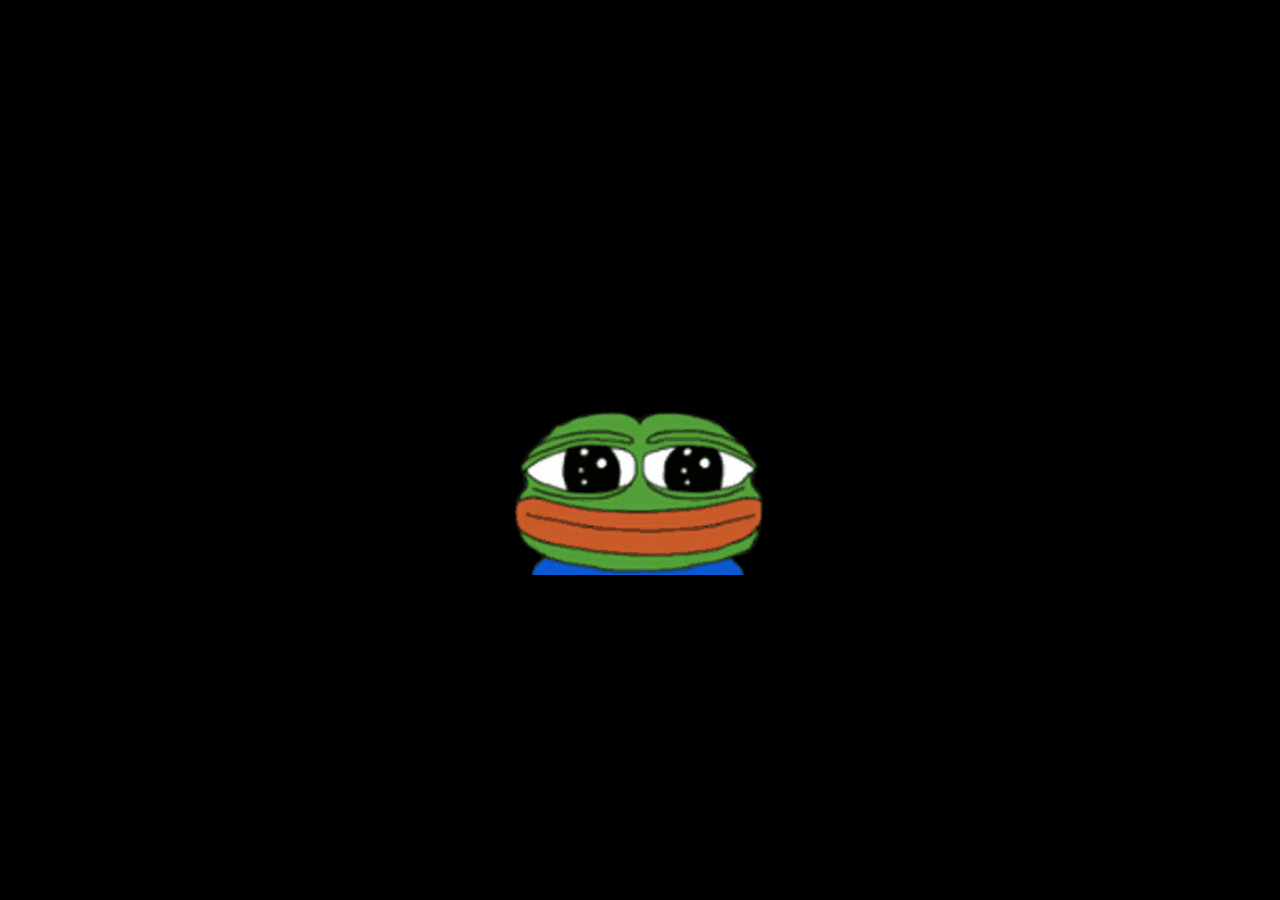
<file: Website TIK/forgetpass_beneran.html>
<html>
    <head>
        <title>Forgot Password</title>
        <link rel = "icon" href = 
        "https://i.ibb.co/7rWKwZS/1.jpg" 
        type = "image/x-icon">
        <link rel="stylesheet" href="https://cdn.jsdelivr.net/npm/bootstrap@4.6.0/dist/css/bootstrap.min.css" integrity="sha384-B0vP5xmATw1+K9KRQjQERJvTumQW0nPEzvF6L/Z6nronJ3oUOFUFpCjEUQouq2+l" crossorigin="anonymous">
        <link rel="preconnect" href="https://fonts.googleapis.com">
        <link rel="preconnect" href="https://fonts.gstatic.com" crossorigin>
        <link href="https://fonts.googleapis.com/css2?family=Black+Ops+One&display=swap" rel="stylesheet">
        <link href="https://fonts.googleapis.com/css2?family=Material+Icons"rel="stylesheet">
        <link rel="icon" href="C:\Joshua\Kuliah Semester 3\Web Programming (8 sks)\Project_UTS\Project_Beneran\Icons\favicon.ico">
        <link rel="icon" type="png" href="pepe.png">
        <style>
            .loader {
            position: fixed;
            z-index: 99;
            top: 0;
            left: 0;
            width: 100%;
            height: 100%;
            background:black;
            display: flex;
            justify-content: center;
            align-items: center;
            }

            .loader > img {
            width: 250px;
            }

            .loader.hidden {
            animation: fadeOut 1s;
            animation-fill-mode: forwards;
            }

            @keyframes fadeOut {
            100% {
                opacity: 0;
                visibility: hidden;
            }
            }
            .bodyhtml {
                background: #36393e;
            }
            .navbar {
                border-bottom: 2px solid #444b52;
                box-shadow: none;
            }
            .bg-color1 {
                background: #222426;
            }
            .navbar .navigasi-1 {
                font-size: 25pt;
                font-family: 'Coolvetica', cursive;
                color: white;
                text-decoration: none;
            }
            .navbar .navigasi-1:hover {
                color: gray;
            }
            .navbar .navigasi-2 {
                color: white;
                font-family: 'Coolvetica', cursive;
                text-decoration: none;
                position: relative;
            }
            .navbar .navigasi-2::after {
                content: '';
                height: 3px;
                width: 0;
                background: black;
                position: absolute;
                left: 0;
                bottom: -5px;
                transition: 0.5s;
            }
            .navbar .navigasi-2:hover::after {
                width: 100%;
            }
            .card-1 {
                justify-content: center;
                margin: 3% 30%;
                border-radius: 10px;
                border: 2px solid #222426;
                box-shadow: none;
                padding: 0% 1%;
                background-color: #222426;
            }
            
            .material-icons {
                font-size: 50pt;
            }
            .card-2 {
                color: white;
                font-family: sans-serif;
                font-weight: bold;
                font-size: 16pt;
                text-align: center;
            }
            .card-3 {
                color: #43a5df;
                font-family: sans-serif;
                font-weight: bold;
                font-size: 14pt;
            }
            .card-3:hover {
                color: #43a5df;
            }
            .card-font {
                color: #43a5df;
                font-family: sans-serif;
            }
            .btn-color3 {
                color: black;
                background: #43a5df;
                font-family: sans-serif;
                border-radius: 20px;
            }
            .btn-color3:hover {
                height: 38px;
                color: #43a5df;
                background: transparent;
                border: 2px solid #43a5df;
            }
            .bg-color2 {
                background-color: #222426;
            }
            .form-control {
                border-radius: 20px;
            }
            .form-control:focus {
                border: 2px solid #43a5df;
            }
            .kecil {
                font-size: 10pt;
            }
            .card-5 {
                color: #43a5df;
                font-family: sans-serif;
                border-radius: 20px;
                font-size: 12pt;
                text-align: center;
            }
            .nolink:hover {
                text-decoration: none;
                color: #43a5df;
            }
            .card-header {
                border-bottom: 0.1px solid #43a5df;
            }
            .material-icons {
                font-size: 60pt;
            }

            /*===========================================================================================*/

            @media (max-width:980px) {
                .logo-brand {
                    font-size: 30pt;
                    color: var(--base-color-2);
                }
                .logo-brand:hover {
                    color: var(--base-color);
                    cursor: pointer;
                }
                .navbar {
                    box-shadow: 0px 5px 10px var(--base-color-2);
                }
                .navbar .navigasi-1 {
                    font-size: 50pt;
                    font-family: 'Black Ops One', cursive;
                    color: var(--base-color-2);
                }
                .navbar .navigasi-1:hover {
                    color: var(--base-color-2);
                }
                .card-1 {
                    justify-content: center;
                    box-shadow: none;
                    margin: 5%;
                    padding: 2% 5%;
                }
                .material-icons {
                    font-size: 150pt;
                }
                .card-2 {
                    color: #43a5df;
                    font-family: sans-serif;
                    font-weight: bold;
                    font-size: 24pt;
                    text-align: center;
                }
                .card-3 {
                    color: #43a5df;
                    font-family: sans-serif;
                    font-weight: bold;
                    font-size: 24pt;
                }
                .card-3:hover {
                    color: #43a5df;
                }
                .card-font {
                    color: #43a5df;
                    font-family: sans-serif;
                    font-size: 24pt;
                }
                .btn-color3 {
                    color: black;
                    background: #43a5df;
                    font-family: sans-serif;
                    border-radius: 20px;
                    font-size: 24pt;
                }
                .btn-color3:hover {
                    color: black;
                    background: transparent;
                    border: 2px solid #43a5df;
                }
                .card-5 {
                    color: #43a5df;
                    font-family: sans-serif;
                    border-radius: 20px;
                    font-size: 24pt;
                    margin: 5% 0%;
                    text-align: center;
                }
                .form-control {
                    border-radius: 20px;
                    font-size: 24pt;
                }
                .form-control:focus {
                    border: 2px solid #43a5df;
                }
                .kecil {
                    font-size: 14pt;
                }
                .nolink:hover {
                    text-decoration: none;
                    color: #43a5df;
                }
                .card-header {
                    border-bottom: 0.1px solid #43a5df;
                }
            }
        </style>
    </head>
    <body class="bodyhtml">
        <div class="loader">
            <img src="pepe.png" alt="Loading..." />
        </div>
        <nav class="navbar navbar-dark bg-color1 navbar-expand-sm">
            <a class="navbar-brand navigasi-1" href="login_beneran.html">Nextion</a>
        </nav>
        <div class="card bg-color2 card-1">
            <div class="card-header card-2">
                <span class="material-icons" style="color: white;">lock</span>
                <br>
                Having Trouble Logging In?
                <br>
                <small class="kecil">Enter your email or username and we'll send you a link to get back into your account.</small>
            </div>
            <div class="card-body">
                <form>
                    <div class="form-group">
                        <label class="card-font" style="font-weight: bold; color:white" for="exampleInputEmail1">Email / Username :</label>
                        <input class="form-control" placeholder="Email / Username :" type="email" id="exampleInputEmail1" aria-describedby="emailHelp">
                    </div>

                </form>
                <a href="forgetverif__beneran.html" class="nolink"><button class="btn btn-block btn-color3 mb-3" type="submit">Send Login Link</button></a>
                <p class="card-5">Or</p>
                <div style="text-align:center; margin-bottom: 3%;">
                    <a href="#" class="card-3">Create Account</a>
                </div>
                <a href="login_beneran.html" class="nolink"><button class="btn btn-block btn-color3" type="submit">Back To Login</button></a>
            </div>
        </div>

        <script src="https://code.jquery.com/jquery-3.5.1.slim.min.js" integrity="sha384-DfXdz2htPH0lsSSs5nCTpuj/zy4C+OGpamoFVy38MVBnE+IbbVYUew+OrCXaRkfj" crossorigin="anonymous"></script>
        <script src="https://cdn.jsdelivr.net/npm/bootstrap@4.6.0/dist/js/bootstrap.bundle.min.js" integrity="sha384-Piv4xVNRyMGpqkS2by6br4gNJ7DXjqk09RmUpJ8jgGtD7zP9yug3goQfGII0yAns" crossorigin="anonymous"></script>
        <script>
            window.addEventListener("load", function () {
              const loader = document.querySelector(".loader");
              loader.className += " hidden"; // class "loader hidden"
            });
        </script> 
    </body>
</html>
</file>
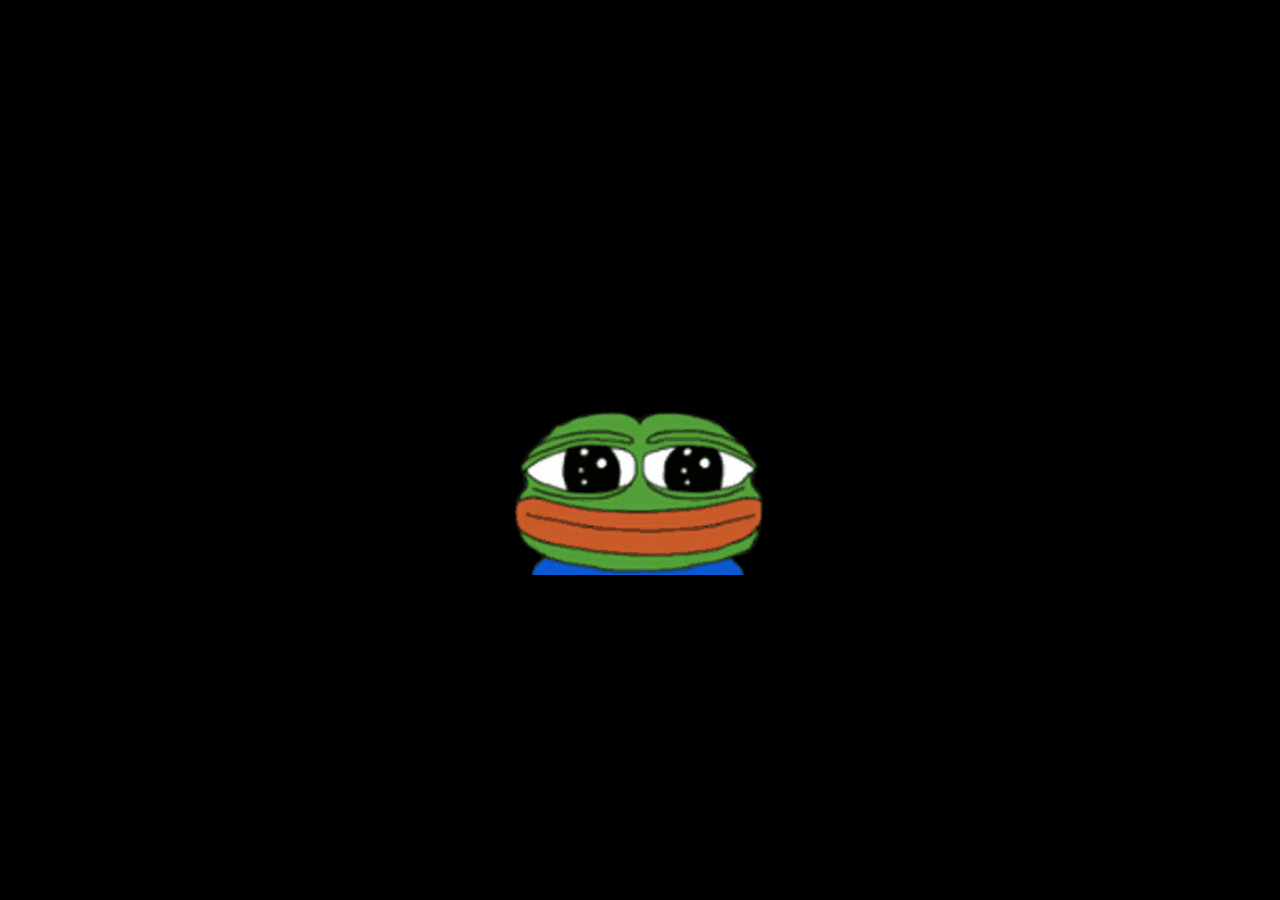
<file: Website TIK/sign_up.html>
<html>
    <head>
        <title>Login</title>
        <link rel = "icon" href = 
        "https://i.ibb.co/7rWKwZS/1.jpg" 
        type = "image/x-icon">
        <link rel="stylesheet" href="https://cdn.jsdelivr.net/npm/bootstrap@4.6.0/dist/css/bootstrap.min.css" integrity="sha384-B0vP5xmATw1+K9KRQjQERJvTumQW0nPEzvF6L/Z6nronJ3oUOFUFpCjEUQouq2+l" crossorigin="anonymous">
        <link rel="preconnect" href="https://fonts.googleapis.com">
        <link rel="preconnect" href="https://fonts.gstatic.com" crossorigin>
        <link href="https://fonts.googleapis.com/css2?family=Black+Ops+One&family=Bowlby+One&display=swap" rel="stylesheet">
        <link href="https://fonts.googleapis.com/css2?family=Heebo:wght@700&display=swap" rel="stylesheet">
        <link rel="stylesheet" href="sign_up-style.css">
        <link rel="icon" type="png" href="pepe.png">
    </head>
    <body>
        <div class="loader">
            <img src="pepe.png" alt="Loading..." />
        </div>
        <nav class=" fixed-top navbar navbar-dark bg-dark">
                <a class="navbar-brand logo-brand" style="font-size: xx-large; font-family: 'Coolvetica', cursive; color: White;" href="login_beneran.html">Nextion</a>
                <ul class="navbar-nav">
                    <li class="nav-item">
                        <a href="login_beneran.html" style="color: White; font-size: medium; font-family: Coolvetica;">Already have an account? Login here!</a>
                    </li>
                </ul>
        </nav>
    

        <div class="sign_up card text-center">
            <div class="card-header">
            <h1>Sign-Up</h1>
            </div>
            <div class="card-body" style="text-align: left;">
                <form >
                    <div class="form-group">
                        <label >First Name</label>
                        <input type="text" placeholder="First" class="form-control">
                    </div>
                    <div class="form-group">
                        <label >Last Name</label>
                        <input type="text" placeholder="Last" class="form-control">
                    </div>
                    <div class="form-group">
                        <div class="date">
                            <label >Date of Birth</label>
                            <input type="date" class="form-control">
                        </div>
                        <div class="sex">
                            <label >Gender</label>
                            <input list="Sex" id="MaleorFemale" name="MaleorFemale" class="form-control">
                        </div>
                    </div>
                    <div class="form-group">
                        <label >E-Mail</label>
                        <input type="email" placeholder="Example@gmail.com" class="form-control">
                    </div>
                    <div class="form-group">
                        <label >Password</label>
                        <input type="Password" placeholder="*******" class="form-control">
                    </div>
                    <div class="form-group">
                        <label >Phone Number</label>
                        <input type="Number" placeholder="123456789" class="form-control">
                    </div>
                    <div class="form-group-button">
                        <input type="button" value="SUBMIT">
                    </div>
                </form>
                <datalist id="Sex"> 
                    <option>Men</option> 
                    <option>Women</option> 
                    <option>None above</option> 
                </datalist>
            </div>
        </div>

        <script>
            window.addEventListener("load", function () {
              const loader = document.querySelector(".loader");
              loader.className += " hidden"; // class "loader hidden"
            });
        </script> 
        <script src="https://code.jquery.com/jquery-3.5.1.slim.min.js" integrity="sha384-DfXdz2htPH0lsSSs5nCTpuj/zy4C+OGpamoFVy38MVBnE+IbbVYUew+OrCXaRkfj" crossorigin="anonymous"></script>
        <script src="https://cdn.jsdelivr.net/npm/bootstrap@4.6.0/dist/js/bootstrap.bundle.min.js" integrity="sha384-Piv4xVNRyMGpqkS2by6br4gNJ7DXjqk09RmUpJ8jgGtD7zP9yug3goQfGII0yAns" crossorigin="anonymous"></script>
    </body>
</html>
</file>
<file: Website TIK/sign_up-style.css>
body {
  --base-color: rgb(46, 49, 49);
  --base-color-2: #222426;
  --base-color-4: #010815;
  background-color: #36393e;
}

.loader {
  position: fixed;
  z-index: 99;
  top: 0;
  left: 0;
  width: 100%;
  height: 100%;
  background:black;
  display: flex;
  justify-content: center;
  align-items: center;
  }

  .loader > img {
  width: 250px;
  }

  .loader.hidden {
  animation: fadeOut 1s;
  animation-fill-mode: forwards;
  }

  @keyframes fadeOut {
  100% {
      opacity: 0;
      visibility: hidden;
  }
  }

.card-header {
    background-color: var(--base-color-2);
    border-radius: 20px;
}

.card-header h1 {
  color: white;
  font-family: 'Heebo', sans-serif;
  font-size: 40pt;
}

.sign_up {
    margin-top: 5%;
    margin-left: 35%;
    margin-right: 35%;
    margin-bottom: 1%;
    width: 30%;
    border-radius: 20px;
    border: 10px solid var(--base-color-2);
}

@media screen and (max-width: 1366px) {
    .sign_up {
        margin-top: 11%;
        margin-left: 20%;
        margin-right: 20%;
        width: 60%;
    }
  }

.card-body {
  background-color: var(--base-color-2);
  color: black;
  padding: 0;
  margin: 0;
}

.form-group input {
  background-color: white;
  border: none;
  border-radius: 50px;
  height: 50px;
  color: black;
  
}

.form-group label {
  color: white;
  font-size: 15pt;
}

.form-group-button {
  background-color: white;
  color: black;
  width: 100px;
}

::placeholder {
  color:black;
  background-color: white;
}

.form-group input[type='date'] {
  width: 130%;
  margin-right: 0;
  color: #222426;
} 

.form-group .date {
  float: left;
}

.form-group .sex {
  margin-left: 55%;
}

.form-group input[list='browser'] {
  width: 100%;
}


.form-group input:hover {
  border: 3px solid black;
  border-color: var(--base-color-2);  
  cursor: text;
}

.form-group input:focus {
  background-color: white;
  color: black;
  cursor: text;
}

.form-group-button {
  background-color: var(--base-color-2);
  color: #5C7AEA;
  float: left;
}

.form-group-button input {
  background-color: #5C7AEA;
  color: var(--base-color-2);
  border: none;
  border-radius: 40px;
  margin-left: 170% ;
  margin-top: 5%;
  width: 200px;
  height: 50px;
  justify-items: center;
  justify-content: center;
}

.form-group-button input:hover {
  background-color: #222426;
  color: #5C7AEA ;
  border: 2px solid #5C7AEA;
  cursor: pointer;
}

.form-group-button input[type="button"]:active {
  background-color: black;
  color:var(--base-color-2) ;
  cursor: pointer;
}

.navbar {
  background-color: var(--base-color-2) !important; 
}
</file>
